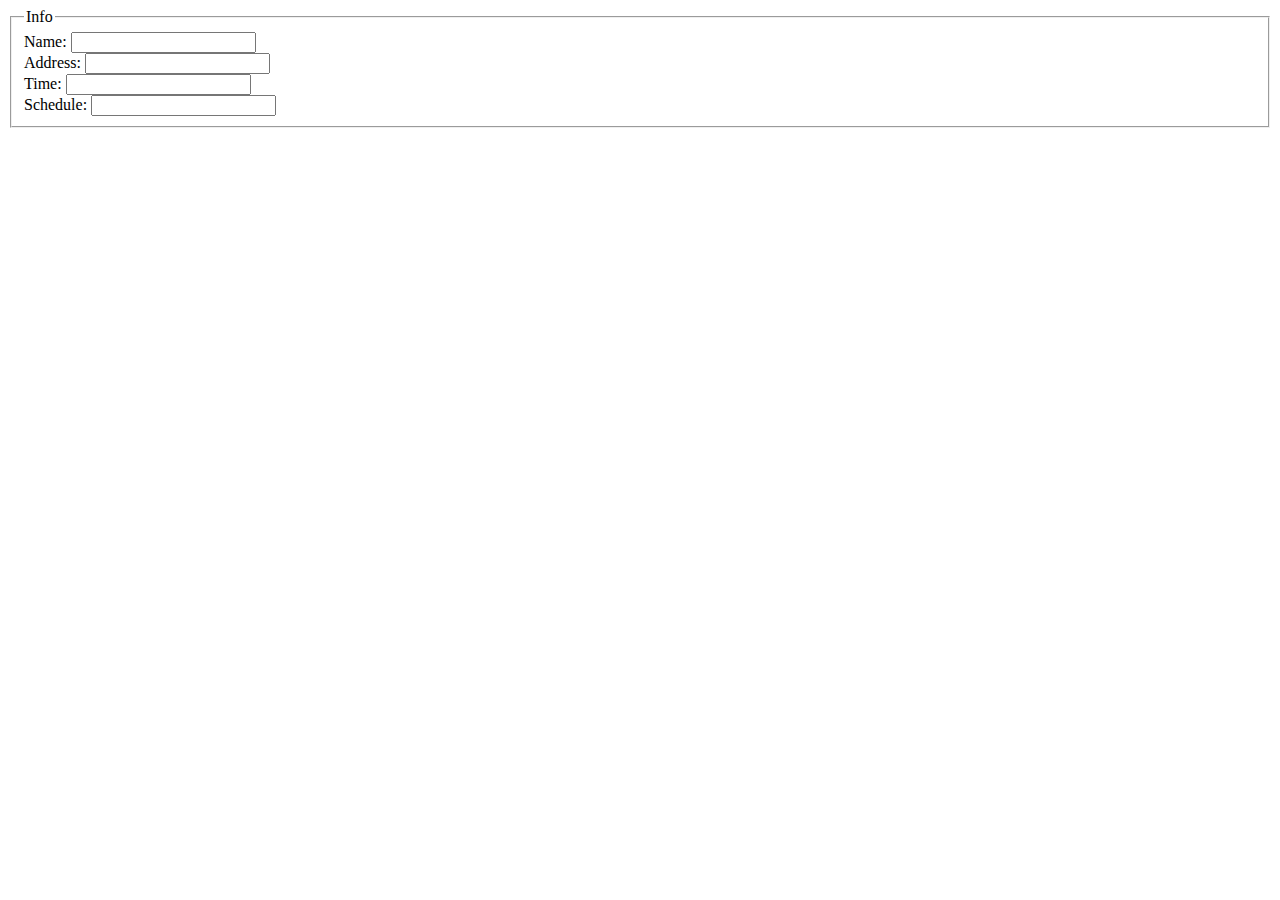
<file: BLANKFORM.html>
<!doctype HTML>
<form action="/api/path" method="post">
    <fieldset>
        <legend>Info</legend>
        
        Name: <input name="name"/> <br>

        
        Address: <input name="address"/> <br>

        
        Time: <input name="name"/> <br>

        
        Schedule: <input name="address"/>
    </fieldset>
</form>
</file>
